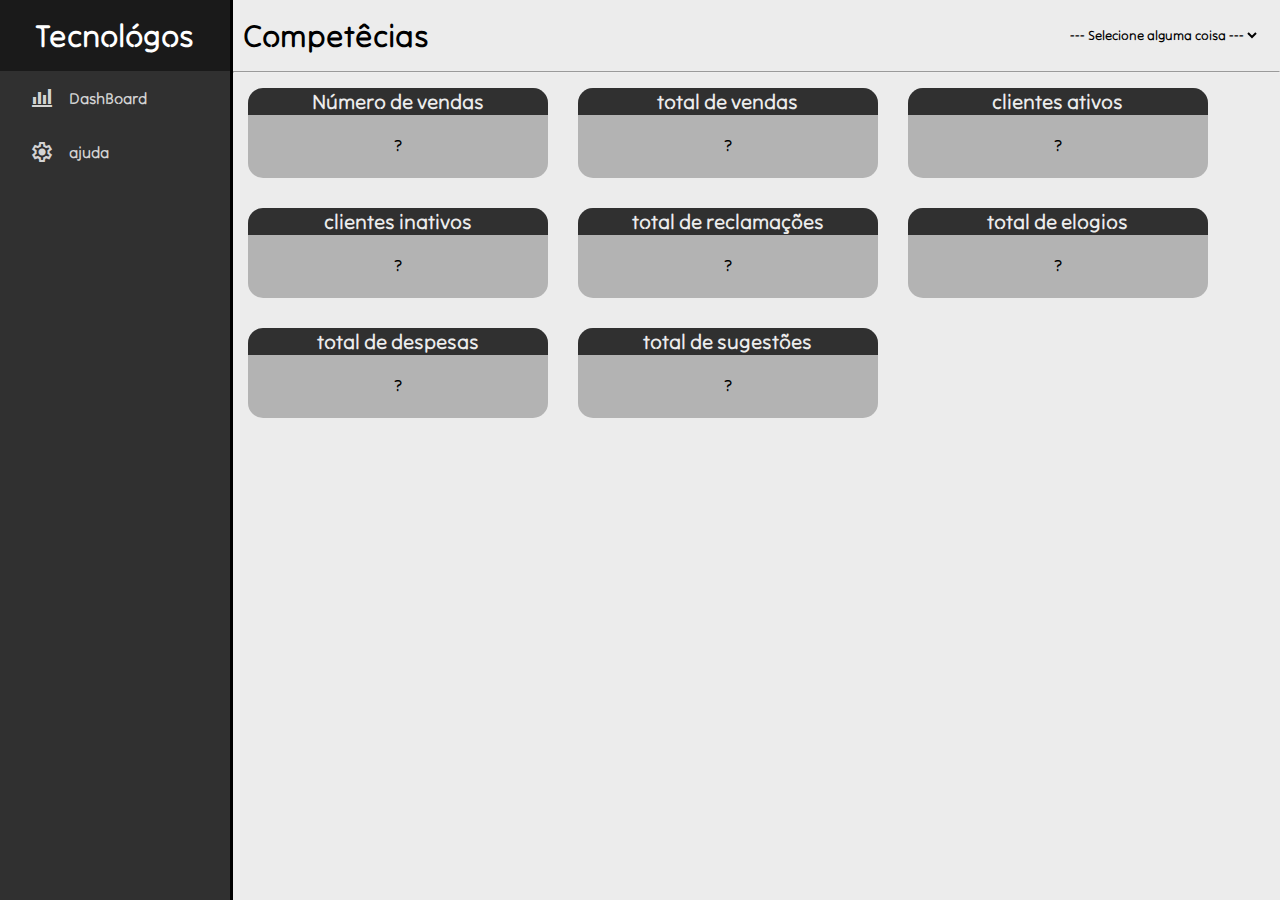
<file: index.html>
<!DOCTYPE html>
<html lang="pt-br">
<head>
    <meta charset="UTF-8">
    <meta http-equiv="X-UA-Compatible" content="IE=edge">
    <meta name="viewport" content="width=device-width, initial-scale=1.0">
    <script src="scripts/jquery-3.6.4.min.js"></script>
    <script src="scripts/main.js"></script>
    <link rel="stylesheet" href="estilos/style.css">
    <link rel="stylesheet" href="https://fonts.googleapis.com/css2?family=Material+Symbols+Outlined:opsz,wght,FILL,GRAD@48,400,0,0" />
    <title>DashBoard</title>
</head>
<body>
    <main>
        <section class="sec-1">
            <h1>Tecnológos</h1>
            <ul>
                <li id="dashboardbutton"> <span class="material-symbols-outlined">bar_chart_4_bars</span>DashBoard</li>
                <li id="ajudabutton"><span class="material-symbols-outlined">settings</span>ajuda</li>
                <ul id="ajudaBoard">
                    <li id="documentacaobutton"> > Documentação</li>
                    <li id="suportebutton"> > Suporte</li>
                </ul>
            </ul>
        </section>
        <section class="sec-2">
            <div id="header" class="header">
                <div class="topbar">
                    <h1 style="color: black;">Competêcias</h1>
                    <select name="" id="">
                        <option value="1">--- Selecione alguma coisa ---</option>
                        <option value="2">Teste1</option>
                        <option value="3">Teste2</option>
                        <option value="4">Teste3</option>
                    </select>
                </div>
                <hr>
                <div class="dashboard">
                    <div class="card">
                        <h1>Número de vendas</h1>
                        <p>?</p>
                    </div>

                    <div class="card">
                        <h1>total de vendas</h1>
                        <p>?</p>
                    </div>

                    <div class="card">
                        <h1>clientes ativos</h1>
                        <p>?</p>
                    </div>

                    <div class="card">
                        <h1>clientes inativos
                        </h1>
                        <p>?</p>
                    </div>

                    <div class="card">
                        <h1>total de reclamações
                        </h1>
                        <p>?</p>
                    </div>

                    <div class="card">
                        <h1>total de elogios
                        </h1>
                        <p>?</p>
                    </div>

                    <div class="card">
                        <h1>total de despesas
                        </h1>
                        <p>?</p>
                    </div>

                    <div class="card">
                        <h1>total de sugestões
                        </h1>
                        <p>?</p>
                    </div>
                </div>
            </div>
        </section>
    </main>
</body>
</html>
</file>
<file: estilos/style.css>
@charset "UTF-8";
@import url('https://fonts.googleapis.com/css2?family=Tilt+Neon&display=swap');

* {
    margin: 0;
    padding: 0;
    box-sizing: border-box;
    font-family: 'Tilt Neon', cursive;
}

:root {
    --background_branco: rgb(236, 236, 236);
    --background_2: rgb(48, 48, 48);
    --titulos: rgb(236, 236, 236);
    --textos: rgb(212, 212, 212);
}

ul {
    list-style-type: none;
}

h1 {
    color: var(--titulos);
}

p, li {
    color: var(--textos);
}

body {
    background-color: var(--background_branco);
}

main {
    display: flex;
}

main .sec-1 {
    height: 100vh;
    flex: 20%;
    background-color: var(--background_2);
    border-right: 3px solid black;
}

main .sec-1 li {
    text-indent: 15px;
    cursor: pointer;
}

main .sec-1 li:hover {
    background-color: rgb(4, 7, 19);
    transition: 0.5s;
}

#ajudaBoard {
    width: 100%;
    height: 100%;
    overflow: hidden;
    background-color: rgb(26, 26, 26);
}

main .sec-1 ul > li {
    display: flex;
    align-items: center;
}

main .sec-1 li {
    padding: 15px;
}

main .sec-1 h1 {
    background-color: rgb(26, 26, 26);
    padding: 15px;
    text-align: center;
    color: white;
}

main .sec-2 {
    height: 100vh;
    flex: 90%;
}

main .sec-2 .header .topbar {
    margin: 15px 0px;
    display: flex;
    align-items: center;
    justify-content: space-between;
}

main .sec-2 .header .topbar h1 {
    margin-left: 10px;
}

main .sec-2 .header .topbar select {
    margin-right: 20px;
    border: 0;
    outline: 0;
    background-color: rgba(255, 255, 255, 0);
}

main .sec-2 .dashboard {
    display: flex;
    flex-wrap: wrap;
    justify-content: flex-start;
}

main .sec-2 .documentacao {
    padding: 15px;
    font-size: 1.2em;
    text-align: justify;
}

.card {
    width: 300px;
    height: 90px;
    margin: 15px;
    border-radius: 15px;
    overflow: hidden;
    background-color: rgb(179, 179, 179);
}

.card h1 {
    font-size: 1.3em;
    text-align: center;
    background-color: var(--background_2);
    color: rgb(--textos);
}

.card p {
    padding: 20px;
    text-align: center;
    color: black;
}
</file>
